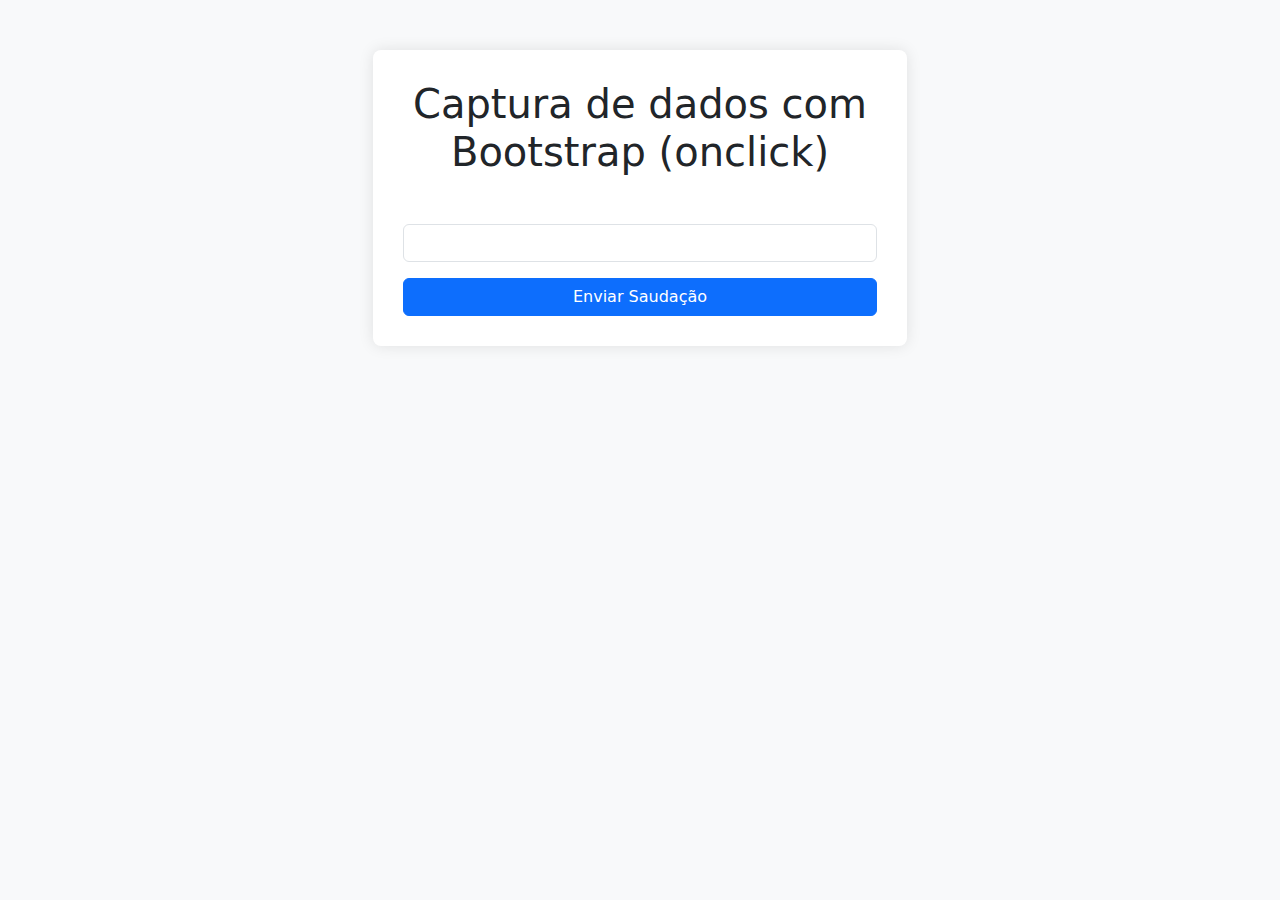
<file: Captura de dados com Bootstrap/index.html>
<!DOCTYPE html>
<html lang="en">
<head>
    <meta charset="UTF-8">
    <meta name="viewport" content="width=device-width, initial-scale=1.0">
    <title>Captura de Formulário da DOM com Bootstrap</title>
    <link href="https://cdn.jsdelivr.net/npm/bootstrap@5.3.3/dist/css/bootstrap.min.css" rel="stylesheet" integrity="sha384-QWTKZyjpPEjISv5WaRU9OFeRpok6YctnYmDr5pNlyT2bRjXh0JMhjY6hW+ALEwIH" crossorigin="anonymous">
    <style>
        body {
            background-color: #f8f9fa;
        }
        .container {
            margin-top: 50px;
            padding: 30px;
            border-radius: 8px;
            box-shadow: 0 0 15px rgba(0, 0, 0, 0.1);
            background-color: #fff;
        }
    </style>
</head>
<body>
    <div class="container col-lg-5 col-md-7 col-sm-10">
        <h1 class="mb-4 text-center">Captura de dados com Bootstrap (onclick)</h1>

        <form>
            <div class="mb-3">
                <label for="nome" class="form-label"></label>
                <input type="text" class="form-control" id="nome" name="nome" required>
            </div>

            <button type="button" class="btn btn-primary w-100" onclick="processarFormulario()">Enviar Saudação</button>
        </form>

        <div id="resposta" class="alert mt-4 d-none" role="alert"></div>
    </div>

    <script src="https://cdn.jsdelivr.net/npm/bootstrap@5.3.3/dist/js/bootstrap.bundle.min.js" integrity="sha384-YvpcrYf0tY3lHB60NNkmXc5s9fDVZLESaAA55NDzOxhy9GkcIdslK1eN7N6jIeHz" crossorigin="anonymous"></script>

    <script src="script.js"></script>
</body>
</html>
</file>
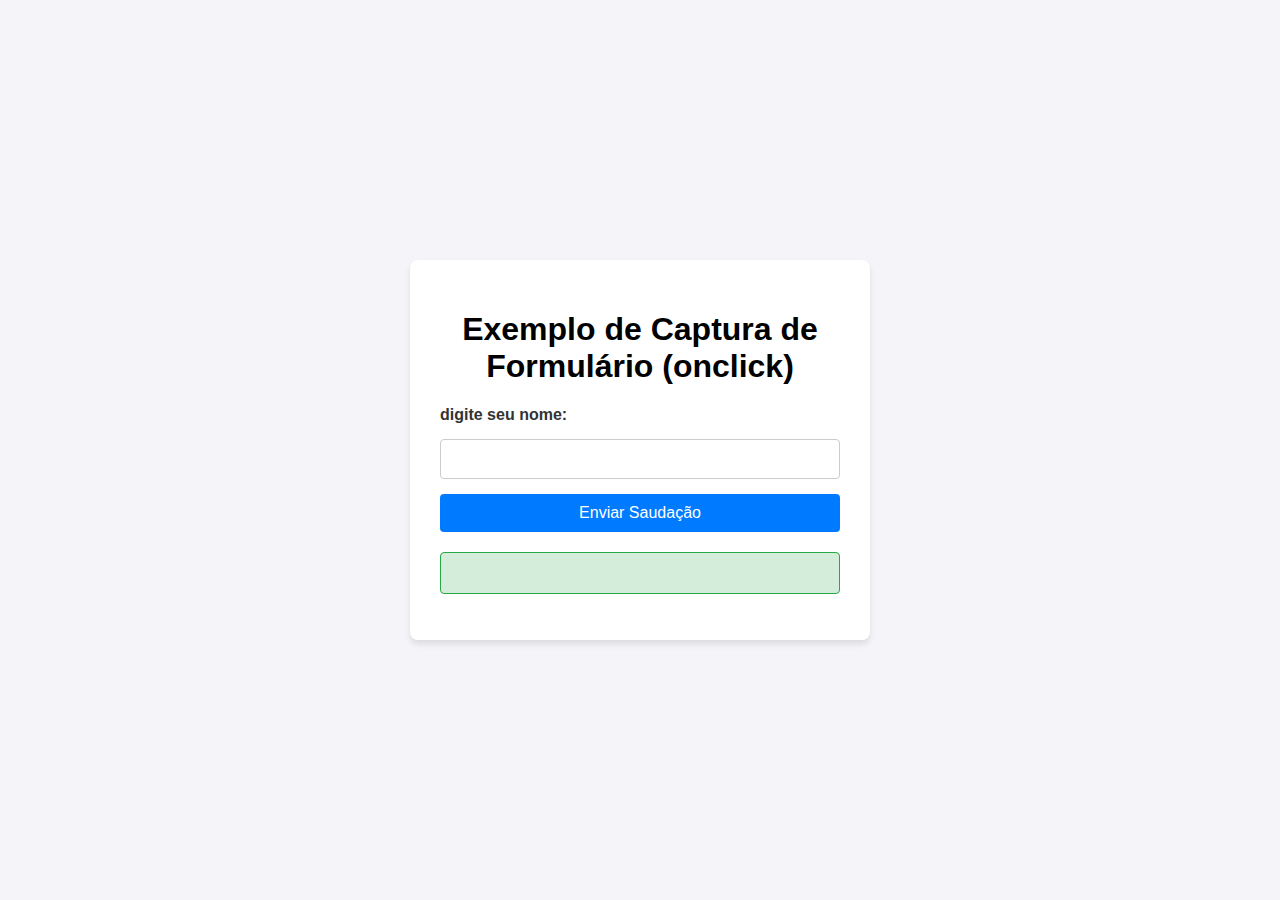
<file: Exemplo de Captura de Formulário/Exemplo de Captura de Formulário.html>
<!DOCTYPE html>
<html lang="en">
<head>
    <meta charset="UTF-8">
    <meta name="viewport" content="width=device-width, initial-scale=1.0">
    <title>Captura de formulario</title>
    <link rel="stylesheet" href="style.css">
</head>
<body>
    <div class="container">
        <h1>Exemplo de Captura de Formulário (onclick)</h1>

        <form action="">
            <label for="nome">digite seu nome:</label>
            <input type="text" name="nome" id="nome" required>

            <button type="button" onclick="processarFormulario()">Enviar Saudação</button>
        </form>

        <p id="resposta"></p>
    </div>


    <script src="script.js"></script>
</body>
</html>
</file>
<file: Exemplo de Captura de Formulário/style.css>
body {
    font-family: Arial, sans-serif;
    background-color: #f4f4f9;
    margin: 0;
    padding: 0;
    display: flex;
    justify-content: center;
    align-items: center;
    min-height: 100vh;
}

.container {
    background-color: #fff;
    padding: 30px;
    border-radius: 8px;
    box-shadow: 0 4px 6px rgba(0, 0, 0, 0.1);
    width: 100%;
    max-width: 400px;
    text-align: center;
}

form {
    display: flex;
    flex-direction: column;
    gap: 15px;
    margin-bottom: 20px;
}

label {
    text-align: left;
    font-weight: bold;
    color: #333;
}

input[type="text"] {
    padding: 10px;
    border: 1px solid #ccc;
    border-radius: 4px;
    font-size: 16px;
}

button {
    background-color: #007bff;
    color: white;
    padding: 10px 15px;
    border: none;
    border-radius: 4px;
    cursor: pointer;
    font-size: 16px;
    transition: background-color 0.3s;
}

button:hover {
    background-color: #0056b3;
}

#resposta {
    margin-top: 20px;
    padding: 10px;
    border: 1px solid #28a745;
    background-color: #d4edda;
    color: #155724;
    border-radius: 4px;
    min-height: 20px; /* Garante que ocupe espaço mesmo vazio */
}
</file>
